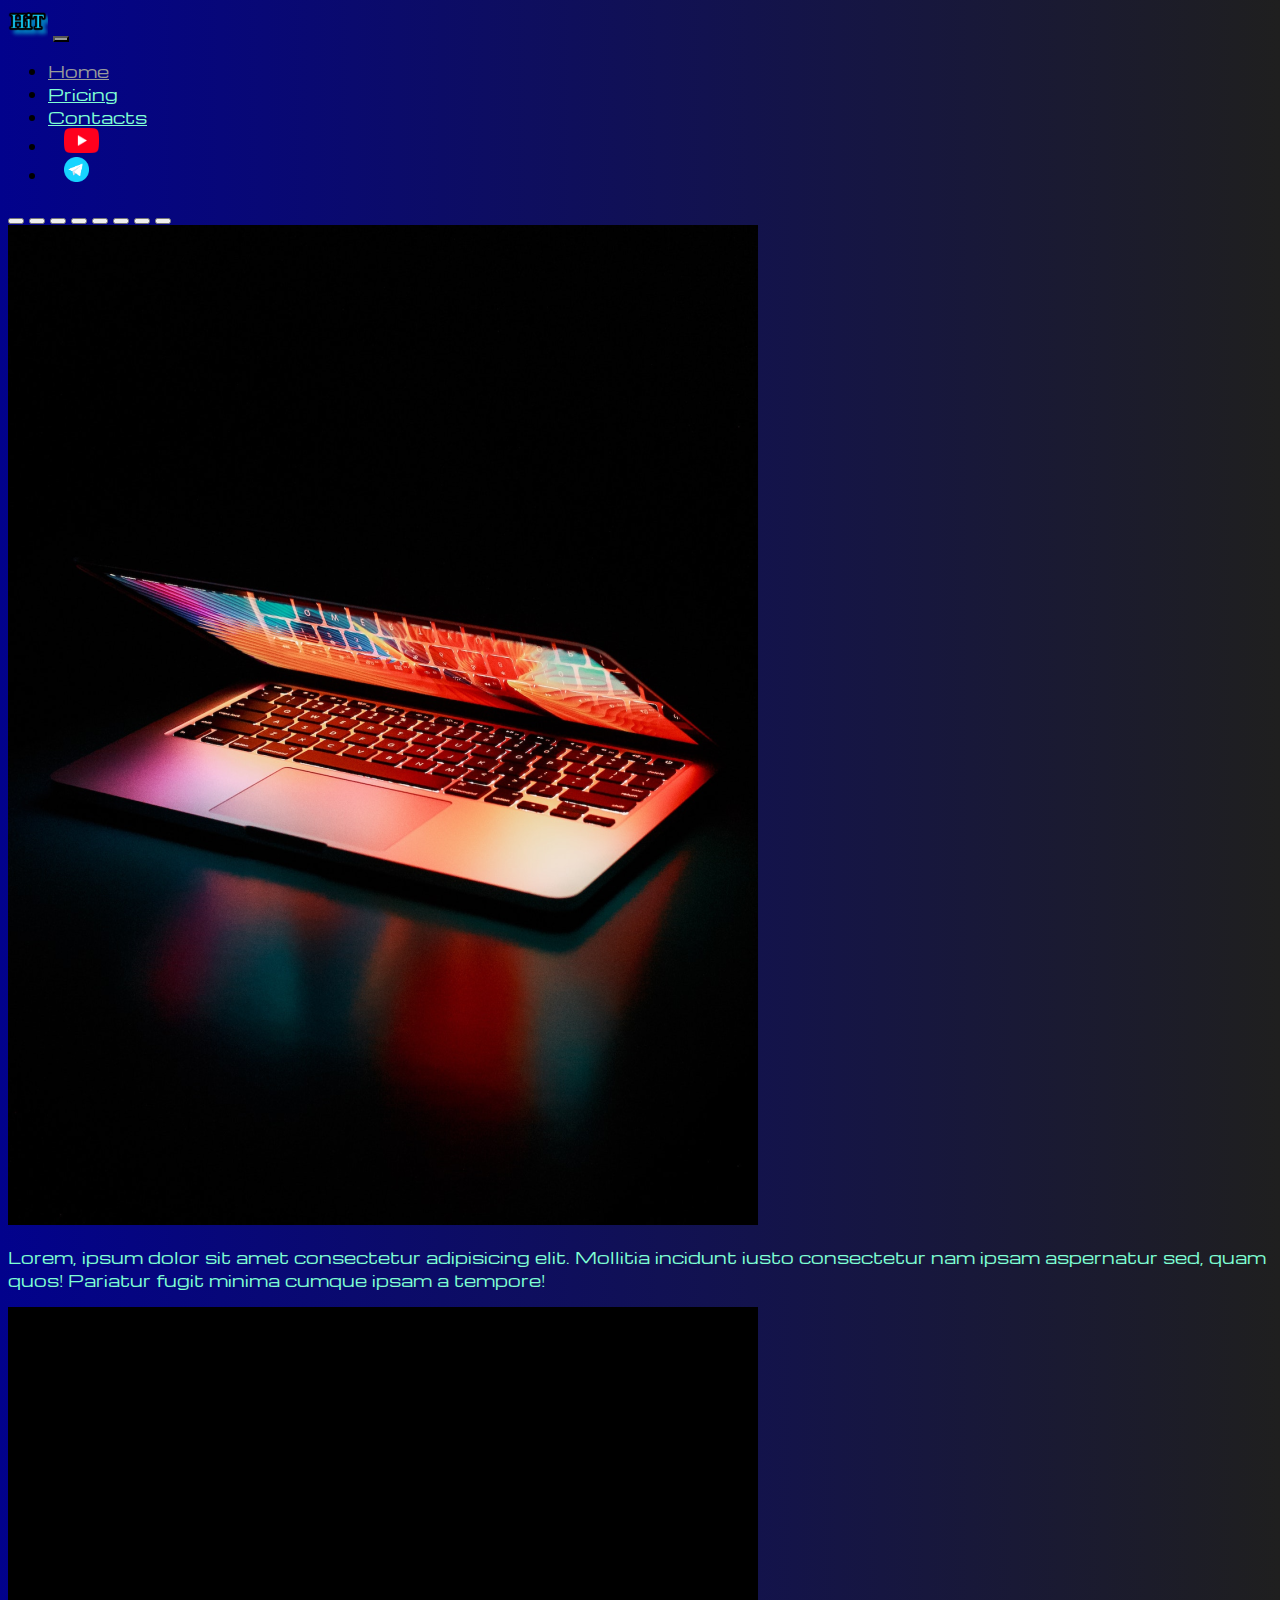
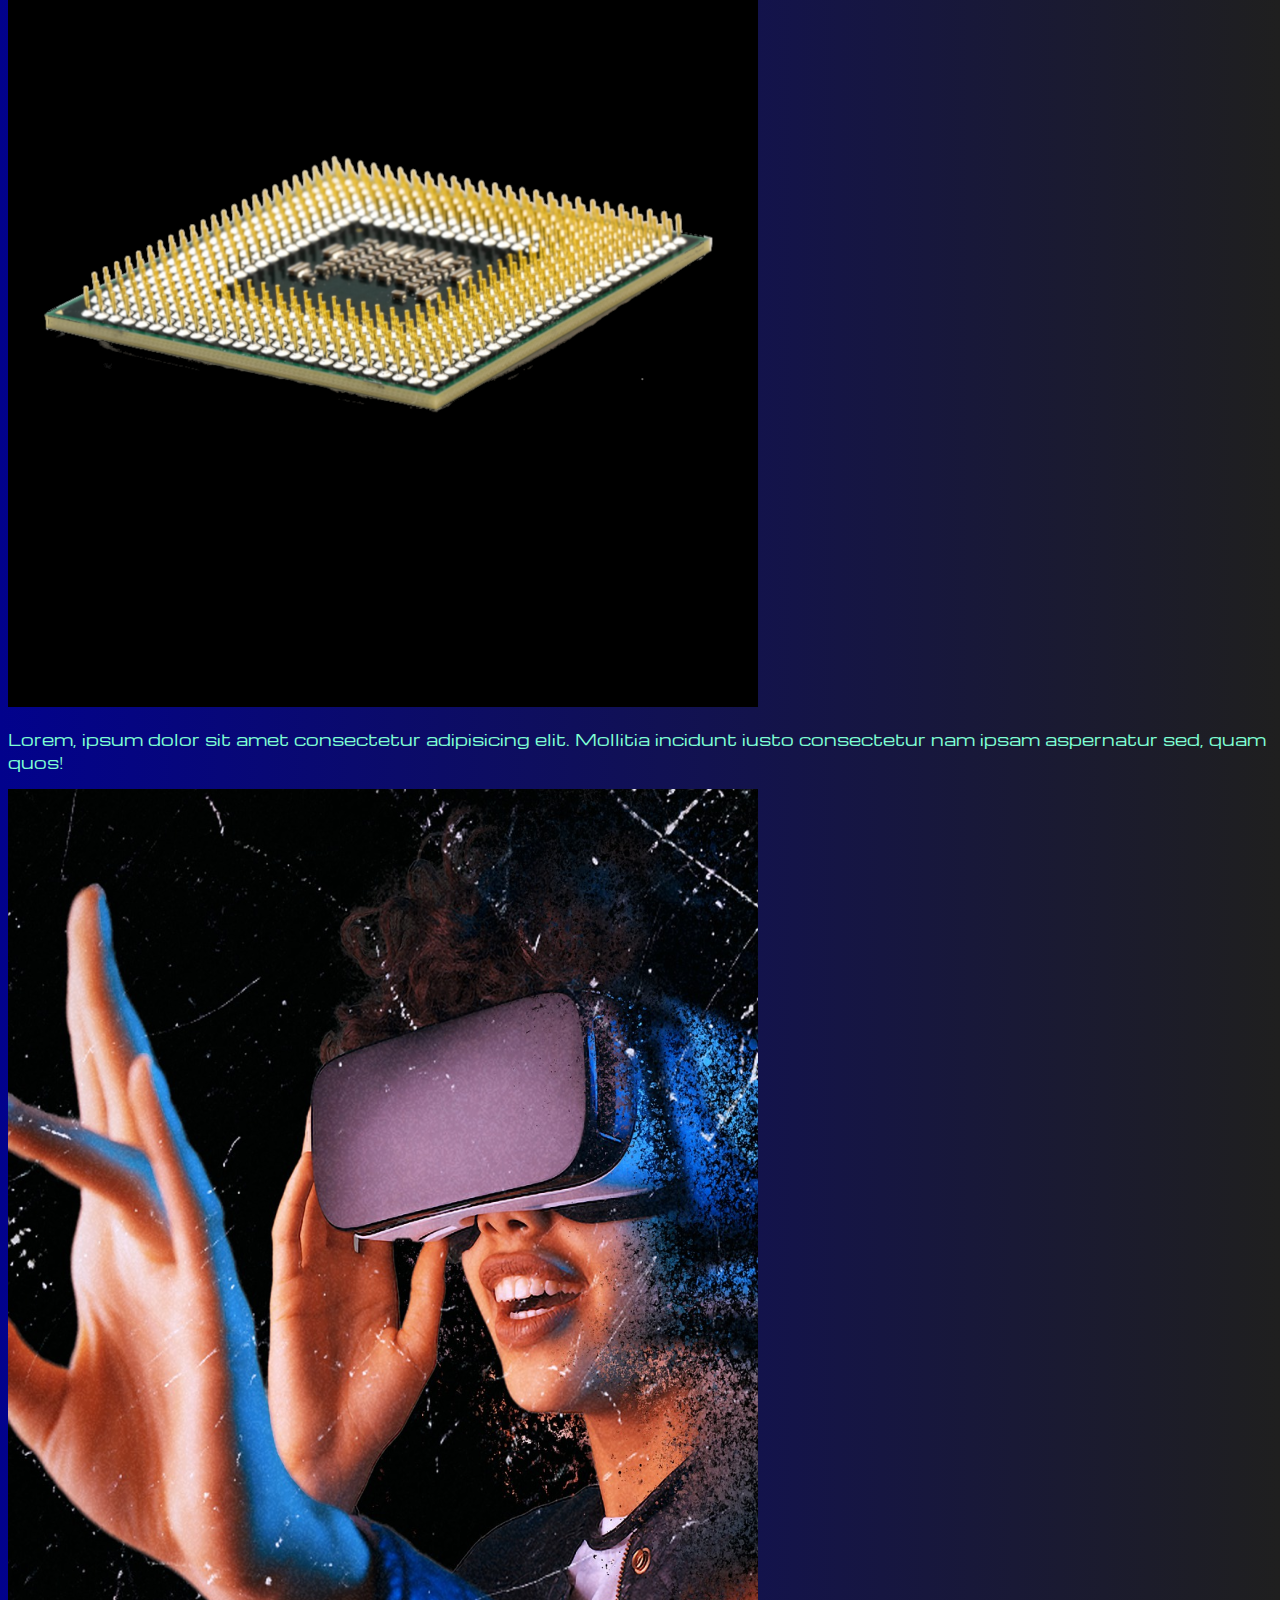
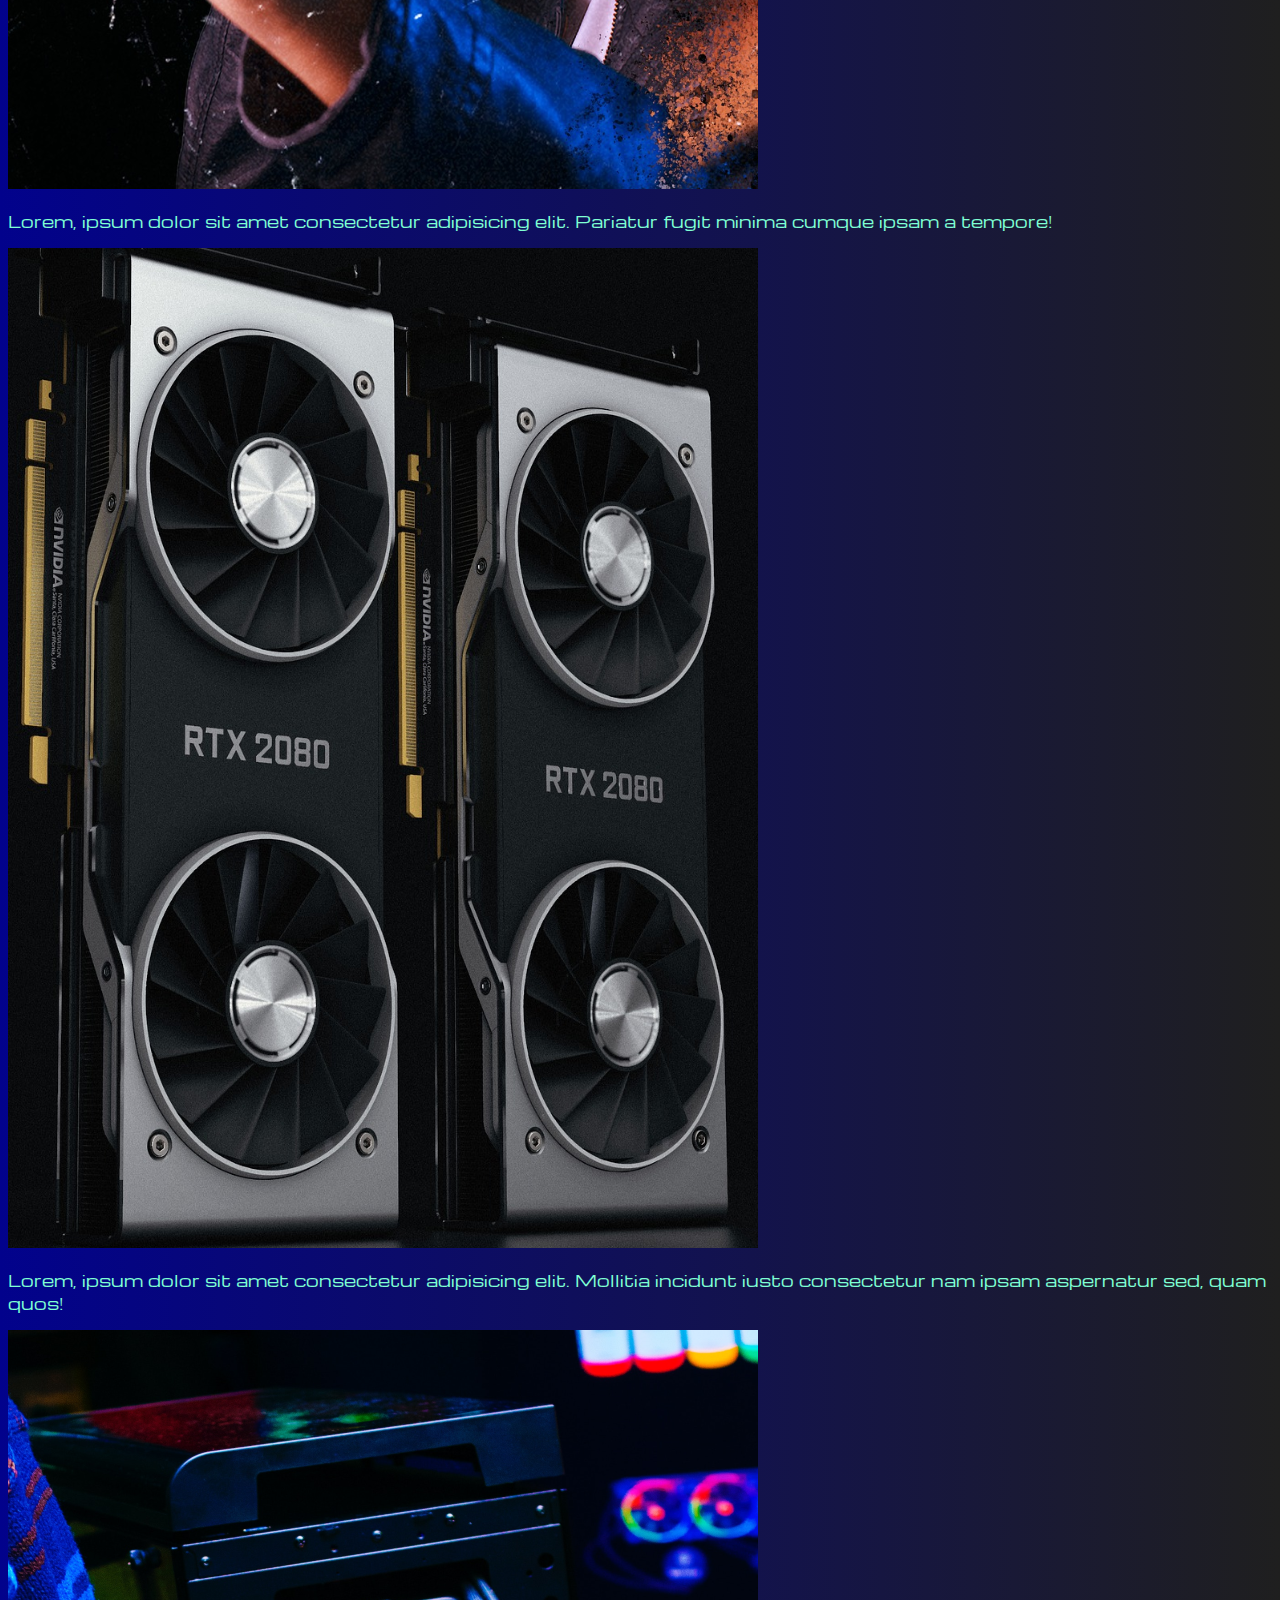
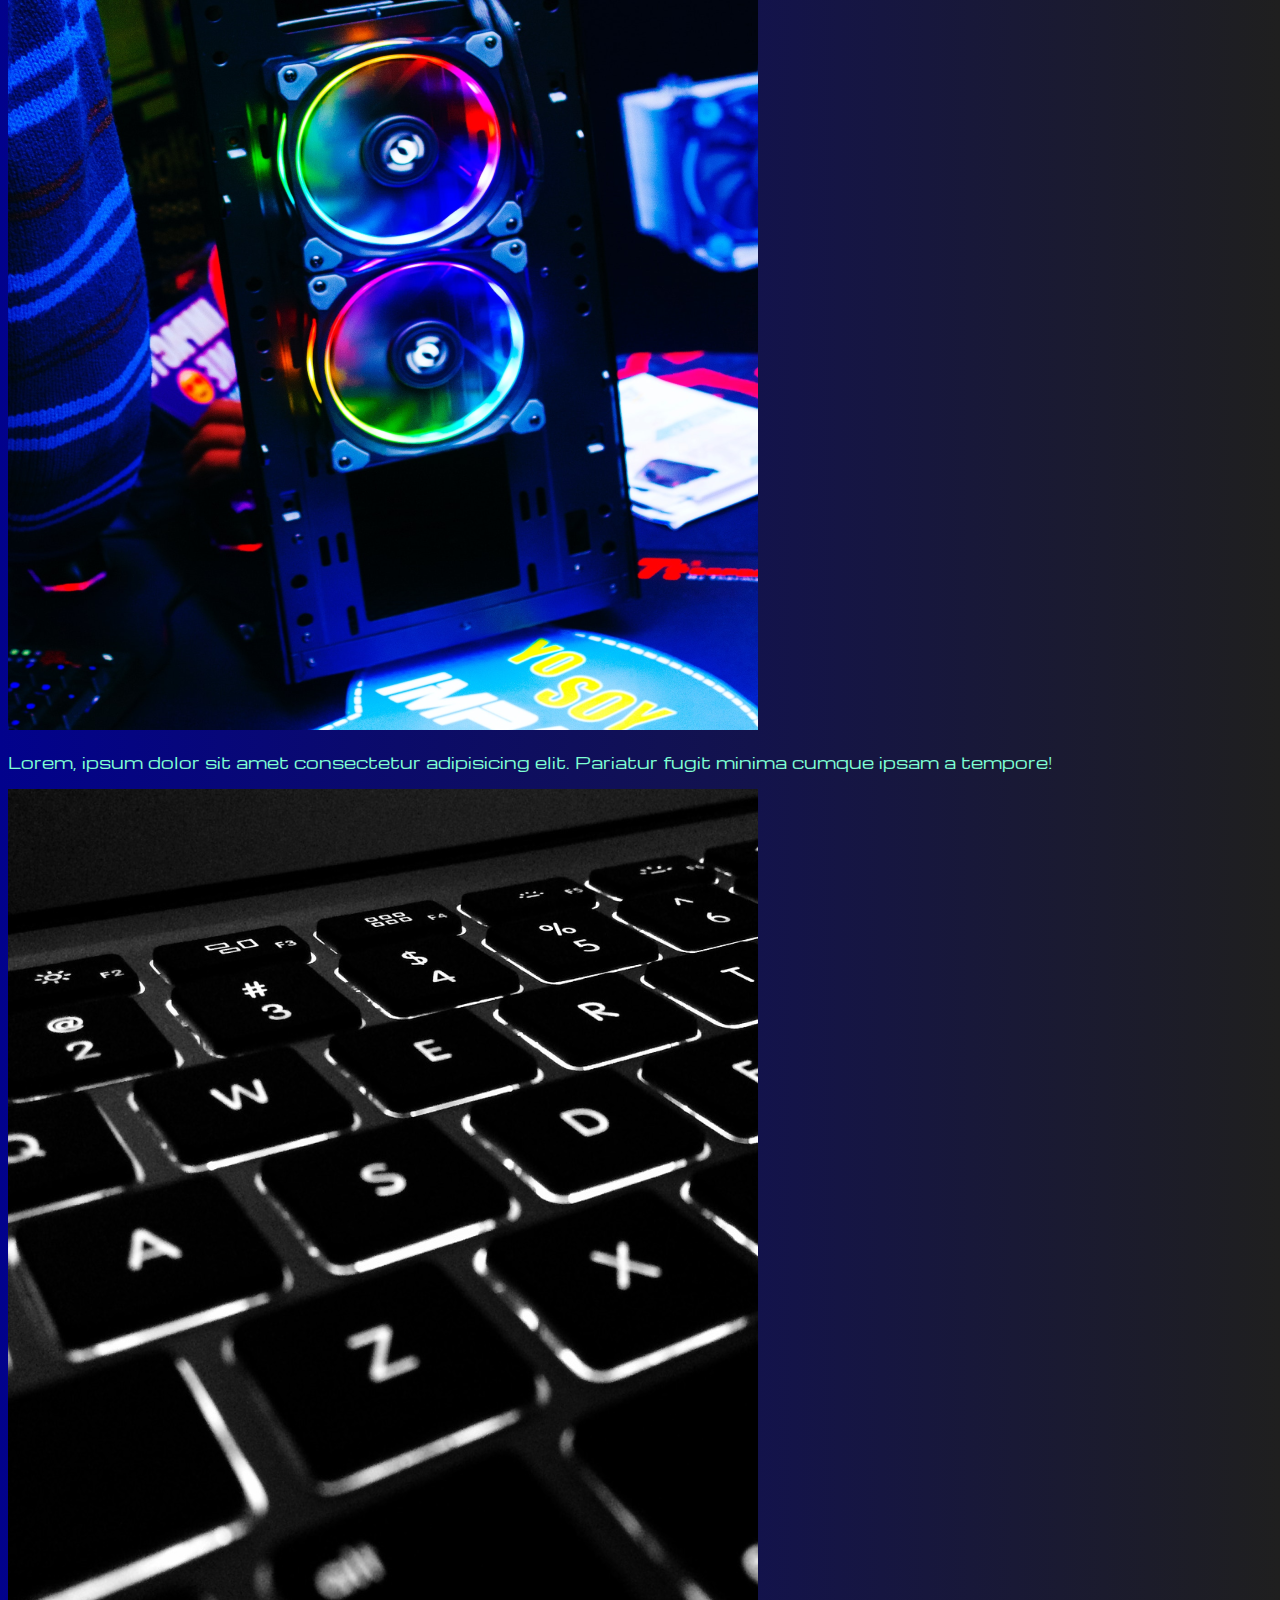
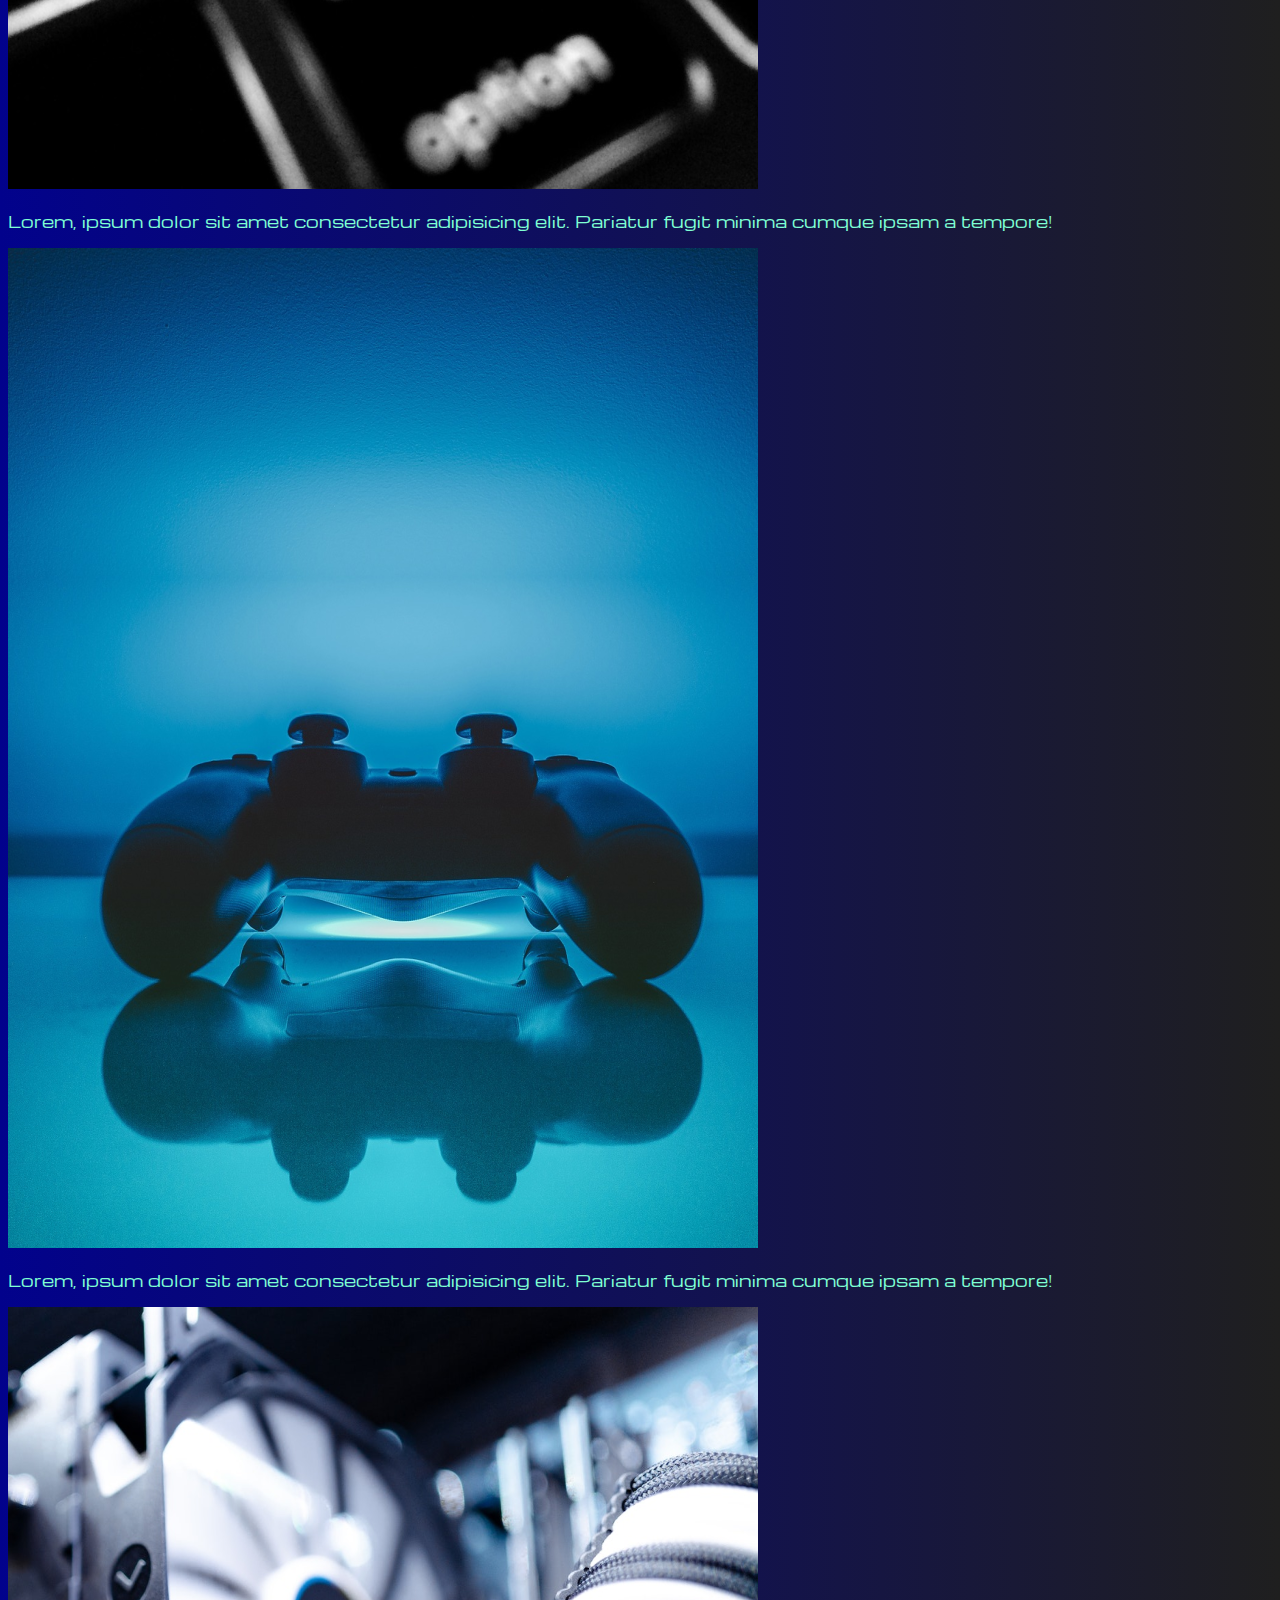
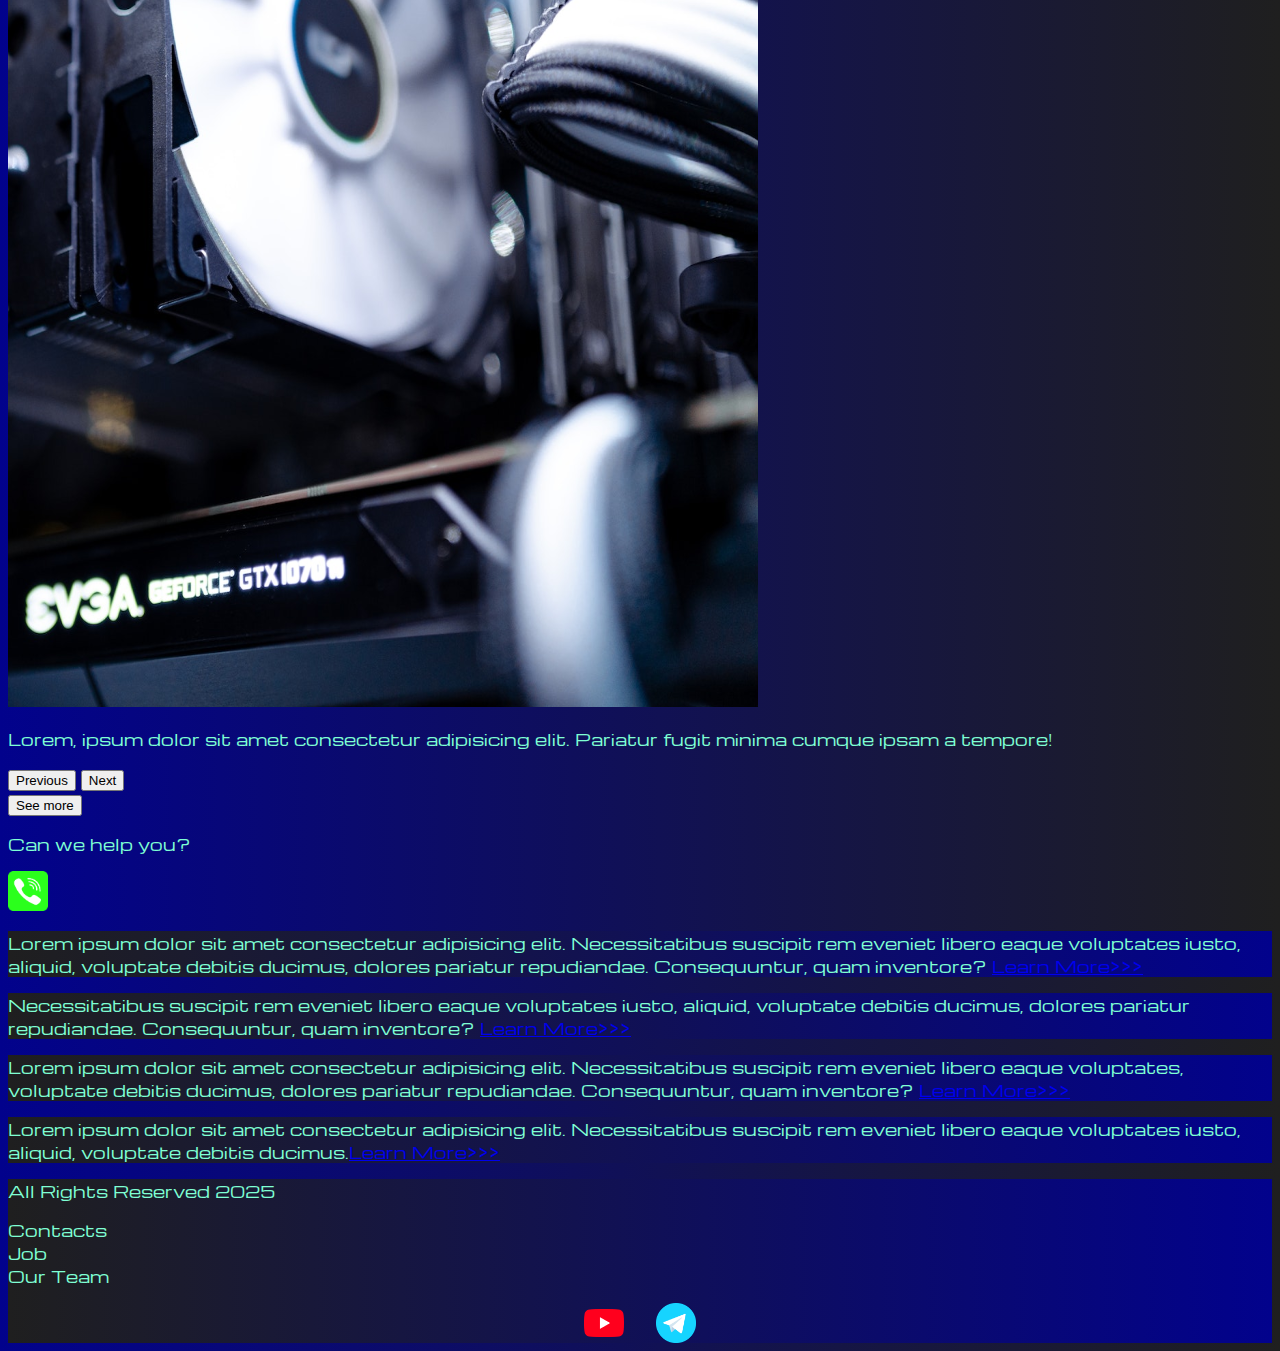
<file: index.html>
<!DOCTYPE html>
<html lang="en">

<head>
  <meta charset="UTF-8">
  <meta name="viewport" content="width=device-width, initial-scale=1.0">
  <link href="https://cdn.jsdelivr.net/npm/bootstrap@5.3.8/dist/css/bootstrap.min.css" rel="stylesheet"
    integrity="sha384-sRIl4kxILFvY47J16cr9ZwB07vP4J8+LH7qKQnuqkuIAvNWLzeN8tE5YBujZqJLB" crossorigin="anonymous">
  <link rel="stylesheet" href="source/styles/mycss.css">
  <title>Hit</title>
</head>

<body>

  <header>
    <nav class="navbar navbar-expand-lg bg-dark">
      <div class="container-fluid">
        <a class="navbar-brand" href="/"><img src="source/files/logo.png" alt="..."></a>
        <button class="navbar-toggler" type="button" data-bs-toggle="collapse" data-bs-target="#navbarNav"
          aria-controls="navbarNav" aria-expanded="false" aria-label="Toggle navigation">
          <span class="navbar-toggler-icon"></span>
        </button>
        <div class="collapse navbar-collapse" id="navbarNav">
          <ul class="navbar-nav">
            <li class="nav-item">
              <a class="nav-link active" aria-current="page" href="/">Home</a>
            </li>
            <li class="nav-item">
              <a class="nav-link" href="pricing.html">Pricing</a>
            </li>
            </li>
            <li class="nav-item">
              <a class="nav-link" href="pricing.html">Contacts</a>
            </li>
            </li>
            <li class="nav-item">
              <a class="nav-link" href="pricing.html">
                <img style="width: 35px; margin-inline: 1em;" src="source/files/yt.png" alt="...">
              </a>
            </li>
            <li class="nav-item">
              <a class="nav-link" href="pricing.html">
                <img style="width: 25px; margin-inline: 1em;" src="source/files/tg.png" alt="...">

              </a>
            </li>
          </ul>
        </div>
      </div>
    </nav>
  </header>

  <section>
    <div class="container-fluid mt-4">
      <div class="row">
        <div class="col-lg-1">
        </div>

        <div class="col-lg-8 col-md-12">
<div class="row">

  <div id="carouselExampleIndicators" class="carousel slide" data-bs-ride="carousel">
  <div class="carousel-indicators">
    <button type="button" data-bs-target="#carouselExampleIndicators" data-bs-slide-to="0" class="active" aria-current="true" aria-label="Slide 1"></button>
    <button type="button" data-bs-target="#carouselExampleIndicators" data-bs-slide-to="1" aria-label="Slide 2"></button>
    <button type="button" data-bs-target="#carouselExampleIndicators" data-bs-slide-to="2" aria-label="Slide 3"></button>
    <button type="button" data-bs-target="#carouselExampleIndicators" data-bs-slide-to="3" aria-label="Slide 4"></button>
    <button type="button" data-bs-target="#carouselExampleIndicators" data-bs-slide-to="4" aria-label="Slide 5"></button>
    <button type="button" data-bs-target="#carouselExampleIndicators" data-bs-slide-to="5" aria-label="Slide 6"></button>
    <button type="button" data-bs-target="#carouselExampleIndicators" data-bs-slide-to="6" aria-label="Slide 7"></button>
    <button type="button" data-bs-target="#carouselExampleIndicators" data-bs-slide-to="7" aria-label="Slide 8"></button>

  </div>
  <div class="carousel-inner">
    <div class="carousel-item active">
      <div class="d-block w-100">
        <div class="row">
          <div class="col-lg-6 col-md-6">
            <img src="source/images/laptop.png" class="w-100" alt="...">
          </div>
          <div class="col-lg-6 col-md-6 slide-text">
            <p>Lorem, ipsum dolor sit amet consectetur adipisicing elit. Mollitia incidunt iusto consectetur nam ipsam aspernatur sed, quam quos! Pariatur fugit minima cumque ipsam a tempore!</p>
          </div>
        </div>
      </div>
    </div>
    <div class="carousel-item">
      <div class="d-block w-100">
        <div class="row">
          <div class="col-lg-6 col-md-6">
            <img src="source/images/cpu.png" class="w-100" alt="...">
          </div>
          <div class="col-lg-6 col-md-6 slide-text">
            <p>Lorem, ipsum dolor sit amet consectetur adipisicing elit. Mollitia incidunt iusto consectetur nam ipsam aspernatur sed, quam quos!</p>
          </div>
        </div>
      </div>
    </div>
    <div class="carousel-item">
      <div class="d-block w-100">
        <div class="row">
          <div class="col-lg-6 col-md-6">
            <img src="source/images/vr.png" class="w-100" alt="...">
          </div>
          <div class="col-lg-6 col-md-6 slide-text">
            <p>Lorem, ipsum dolor sit amet consectetur adipisicing elit. Pariatur fugit minima cumque ipsam a tempore!</p>
          </div>
        </div>
      </div>
    </div>
    <div class="carousel-item">
      <div class="d-block w-100">
        <div class="row">
          <div class="col-lg-6 col-md-6">
            <img src="source/images/gpu.png" class="w-100" alt="...">
          </div>
          <div class="col-lg-6 col-md-6 slide-text">
            <p>Lorem, ipsum dolor sit amet consectetur adipisicing elit. Mollitia incidunt iusto consectetur nam ipsam aspernatur sed, quam quos!</p>
          </div>
        </div>
      </div>
    </div>
    <div class="carousel-item">
      <div class="d-block w-100">
        <div class="row">
          <div class="col-lg-6 col-md-6">
            <img src="source/images/gaming pc.png" class="w-100" alt="...">
          </div>
          <div class="col-lg-6 col-md-6 slide-text">
            <p>Lorem, ipsum dolor sit amet consectetur adipisicing elit. Pariatur fugit minima cumque ipsam a tempore!</p>
          </div>
        </div>
      </div>
    </div>
    <div class="carousel-item">
      <div class="d-block w-100">
        <div class="row">
          <div class="col-lg-6 col-md-6">
            <img src="source/images/acc.png" class="w-100" alt="...">
          </div>
          <div class="col-lg-6 col-md-6 slide-text">
            <p>Lorem, ipsum dolor sit amet consectetur adipisicing elit. Pariatur fugit minima cumque ipsam a tempore!</p>
          </div>
        </div>
      </div>
    </div>
    <div class="carousel-item">
      <div class="d-block w-100">
        <div class="row">
          <div class="col-lg-6 col-md-6">
            <img src="source/images/controller.png" class="w-100" alt="...">
          </div>
          <div class="col-lg-6 col-md-6 slide-text">
            <p>Lorem, ipsum dolor sit amet consectetur adipisicing elit. Pariatur fugit minima cumque ipsam a tempore!</p>
          </div>
        </div>
      </div>
    </div>
    <div class="carousel-item">
      <div class="d-block w-100">
        <div class="row">
          <div class="col-lg-6 col-md-6">
            <img src="source/images/other.png" class="w-100" alt="...">
          </div>
          <div class="col-lg-6 col-md-6 slide-text">
            <p>Lorem, ipsum dolor sit amet consectetur adipisicing elit. Pariatur fugit minima cumque ipsam a tempore!</p>
          </div>
        </div>
      </div>
    </div>
  </div>
  <button class="carousel-control-prev" type="button" data-bs-target="#carouselExampleIndicators" data-bs-slide="prev">
    <span class="carousel-control-prev-icon" aria-hidden="true"></span>
    <span class="visually-hidden">Previous</span>
  </button>
  <button class="carousel-control-next" type="button" data-bs-target="#carouselExampleIndicators" data-bs-slide="next">
    <span class="carousel-control-next-icon" aria-hidden="true"></span>
    <span class="visually-hidden">Next</span>
  </button>
</div>


<div class="col-lg-12 col-md-12 text-center mt-4">
<button type="button" class="btn btn-primary my-4">See more</button>
</div>
<div class="col-lg-12 col-md-12 text-center mt-4">
  <p>Can we help you?</p>
</div>
<div class="col-lg-12 col-md-12 text-center">
          <img class="call-anim" style="width: 40px;" src="source/files/phone.png" alt="...">
</div>
</div>
        </div>

        <div class="col-lg-3 col-md-12">
          <div class="row px-2">
            <div class="col-lg-12 sidebar my-4">
              <p>Lorem ipsum dolor sit amet consectetur adipisicing elit. Necessitatibus suscipit rem eveniet libero
                eaque voluptates iusto, aliquid, voluptate debitis ducimus, dolores pariatur repudiandae. Consequuntur,
                quam inventore? <a href="#">Learn More>>></a></p>
            </div>
            <div class="col-lg-12 sidebar my-4">
              <p> Necessitatibus suscipit rem eveniet libero eaque voluptates iusto, aliquid, voluptate debitis ducimus,
                dolores pariatur repudiandae. Consequuntur, quam inventore? <a href="#">Learn More>>></a></p>
            </div>
            <div class="col-lg-12 sidebar my-4">
              <p>Lorem ipsum dolor sit amet consectetur adipisicing elit. Necessitatibus suscipit rem eveniet libero
                eaque voluptates, voluptate debitis ducimus, dolores pariatur repudiandae. Consequuntur, quam inventore?
                <a href="#">Learn More>>></a></p>
            </div>
            <div class="col-lg-12 sidebar my-4">
              <p>Lorem ipsum dolor sit amet consectetur adipisicing elit. Necessitatibus suscipit rem eveniet libero
                eaque voluptates iusto, aliquid, voluptate debitis ducimus.<a href="#">Learn More>>></a></p>
            </div>
          </div>
        </div>



      </div>

    </div>

  </section>

  <footer class="mt-4">
    <div class="container-fluid">
      <div class="row">
        <div class="col-lg-4 col-md-12 footer-text text-center">
          <p>All Rights Reserved 2025</p>
        </div>
        <div class="col-lg-4 col-md-12 footer-text text-center">
          <p>Contacts<br>Job<br>Our Team</p>
        </div>
        <div class="col-lg-4 col-md-12 media-links">
          <img style="width: 40px; margin-inline: 1em;" src="source/files/yt.png" alt="...">
          <img style="width: 40px; margin-inline: 1em;" src="source/files/tg.png" alt="...">
        </div>
      </div>
    </div>

  </footer>

  <script src="https://cdn.jsdelivr.net/npm/bootstrap@5.3.8/dist/js/bootstrap.bundle.min.js"
    integrity="sha384-FKyoEForCGlyvwx9Hj09JcYn3nv7wiPVlz7YYwJrWVcXK/BmnVDxM+D2scQbITxI"
    crossorigin="anonymous"></script>
</body>

</html>
</file>
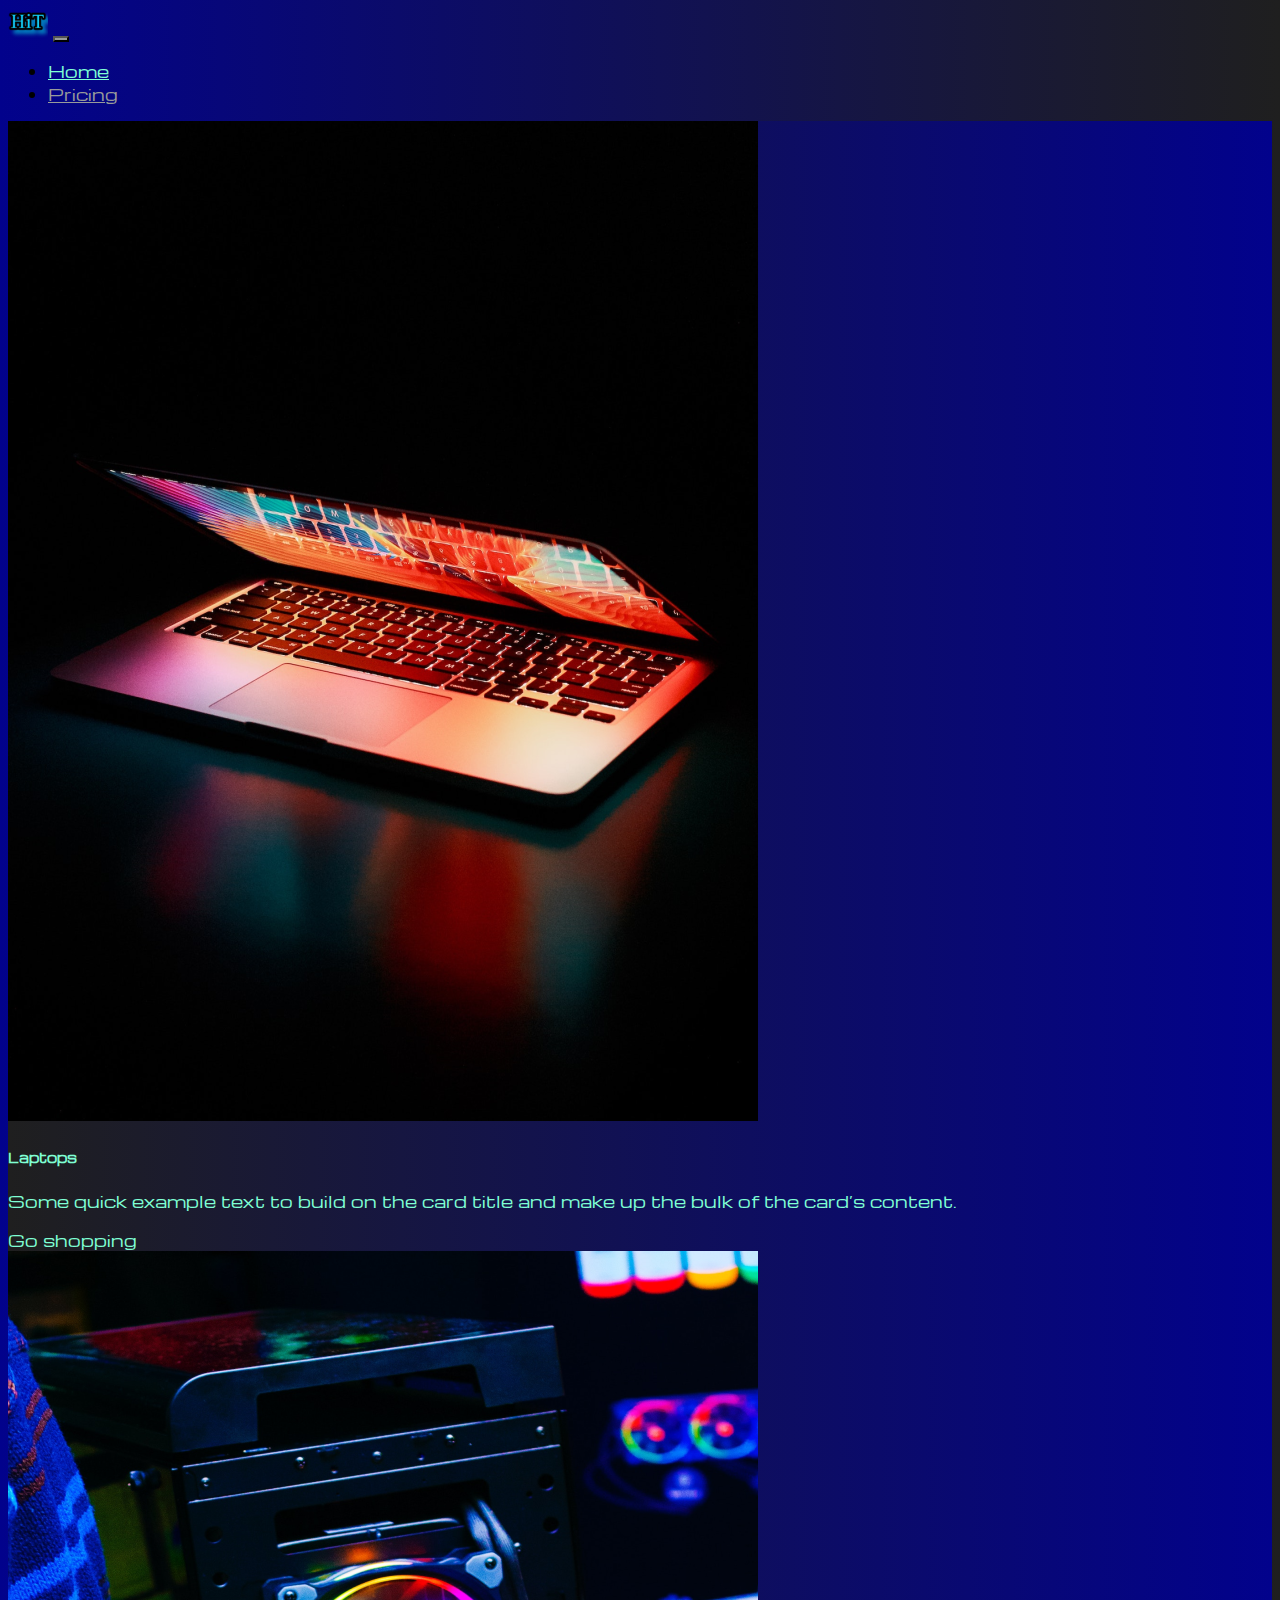
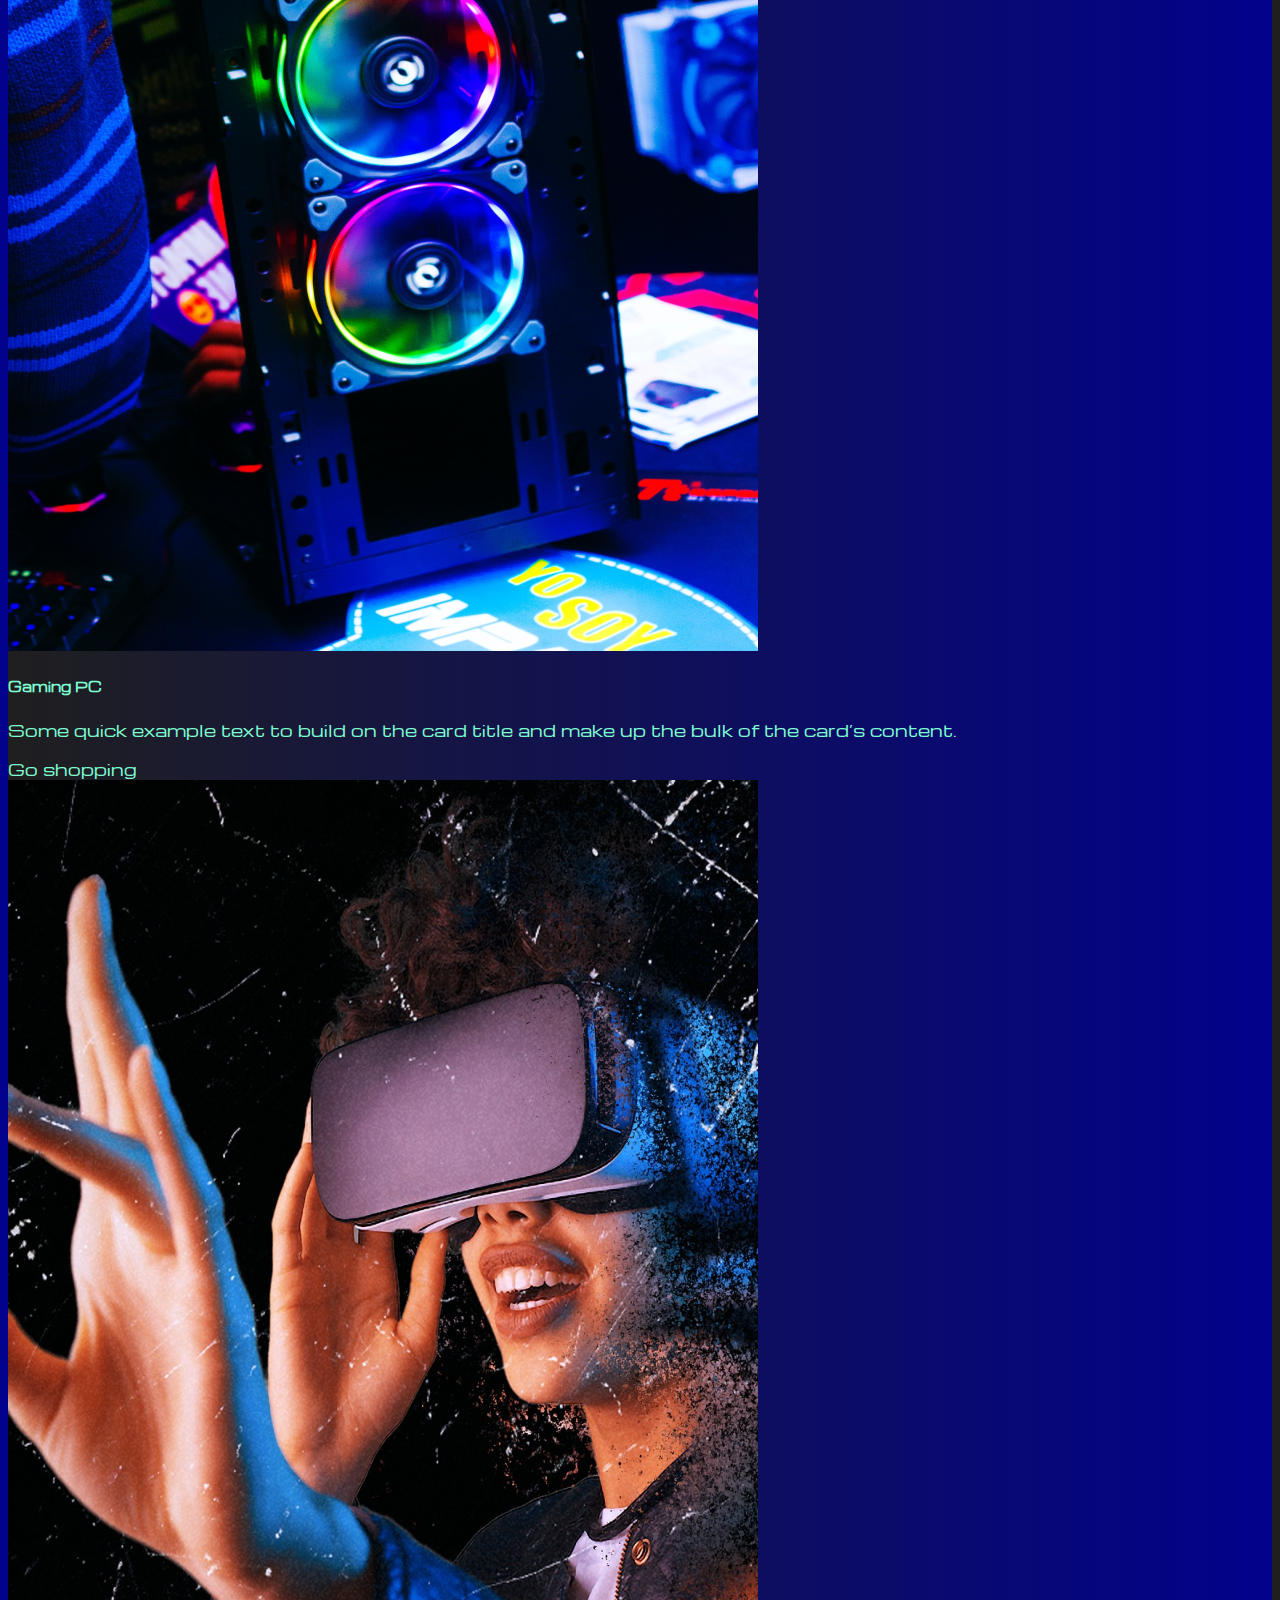
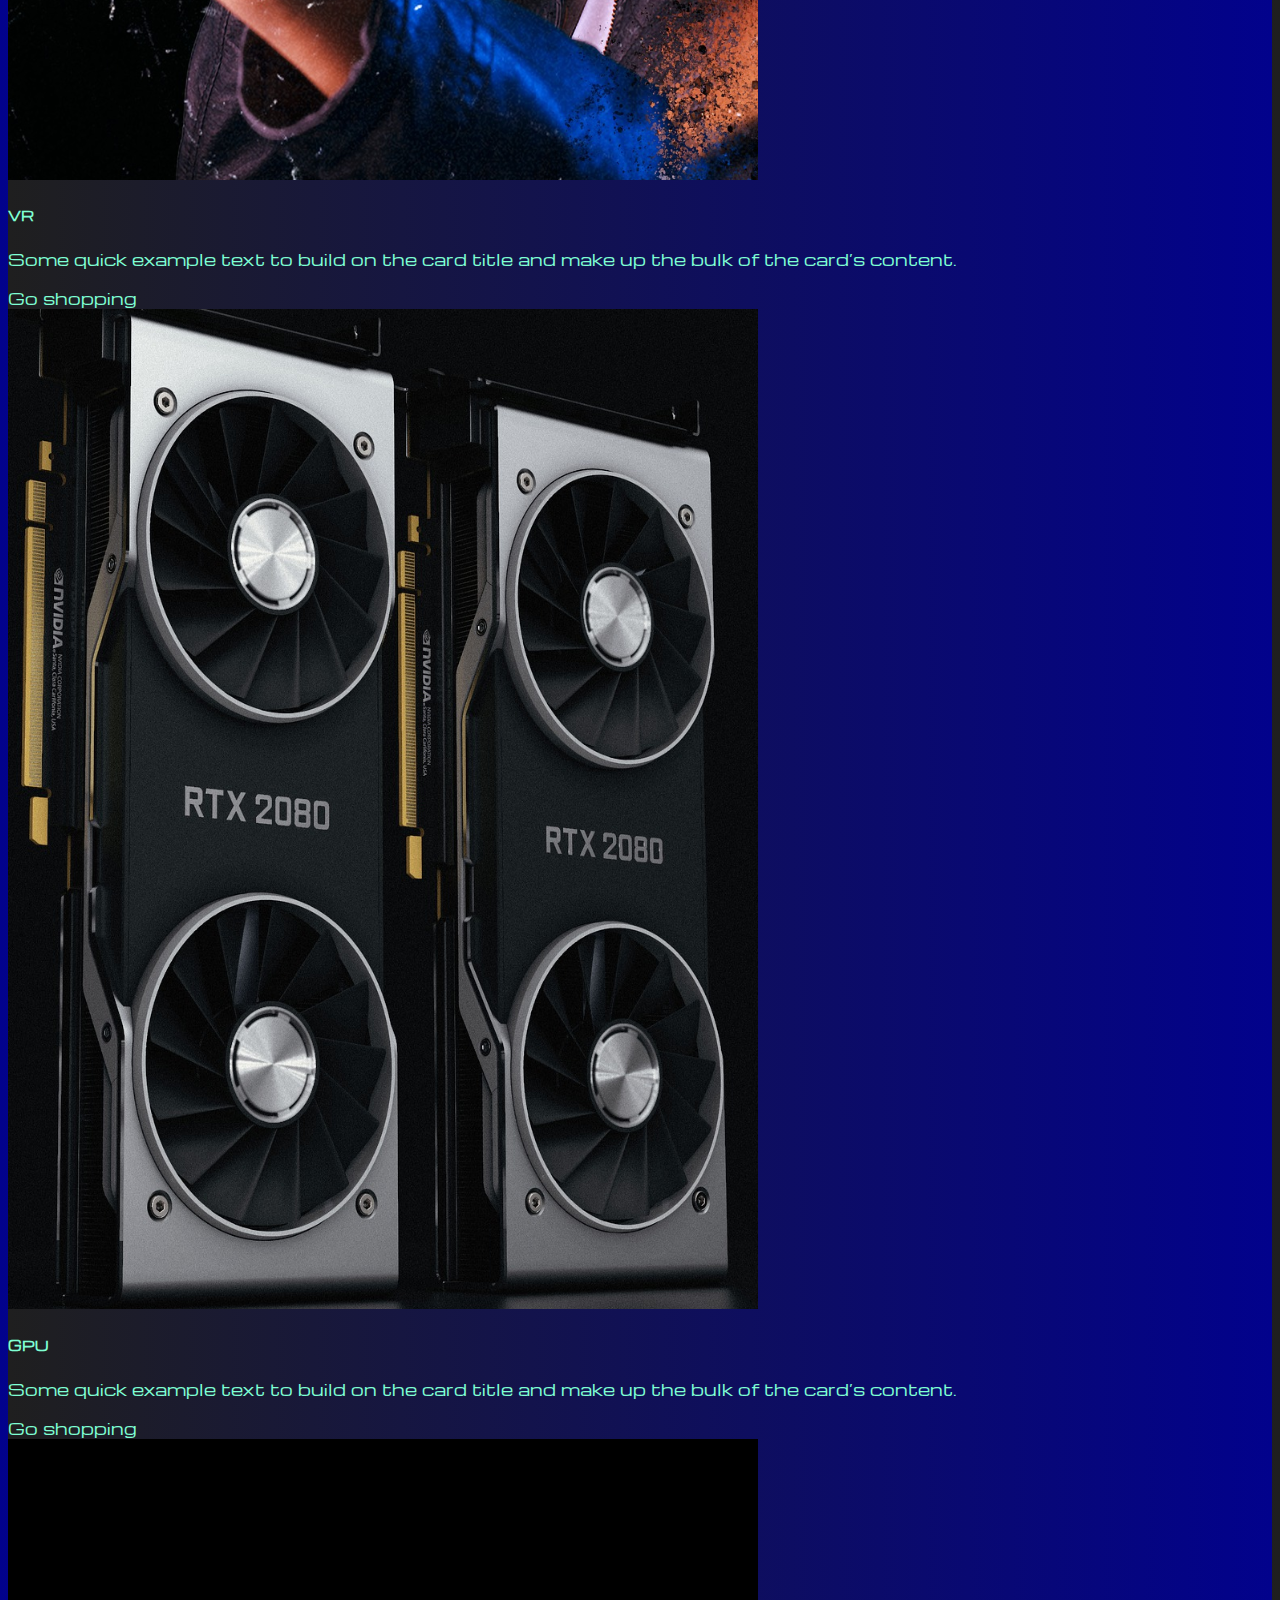
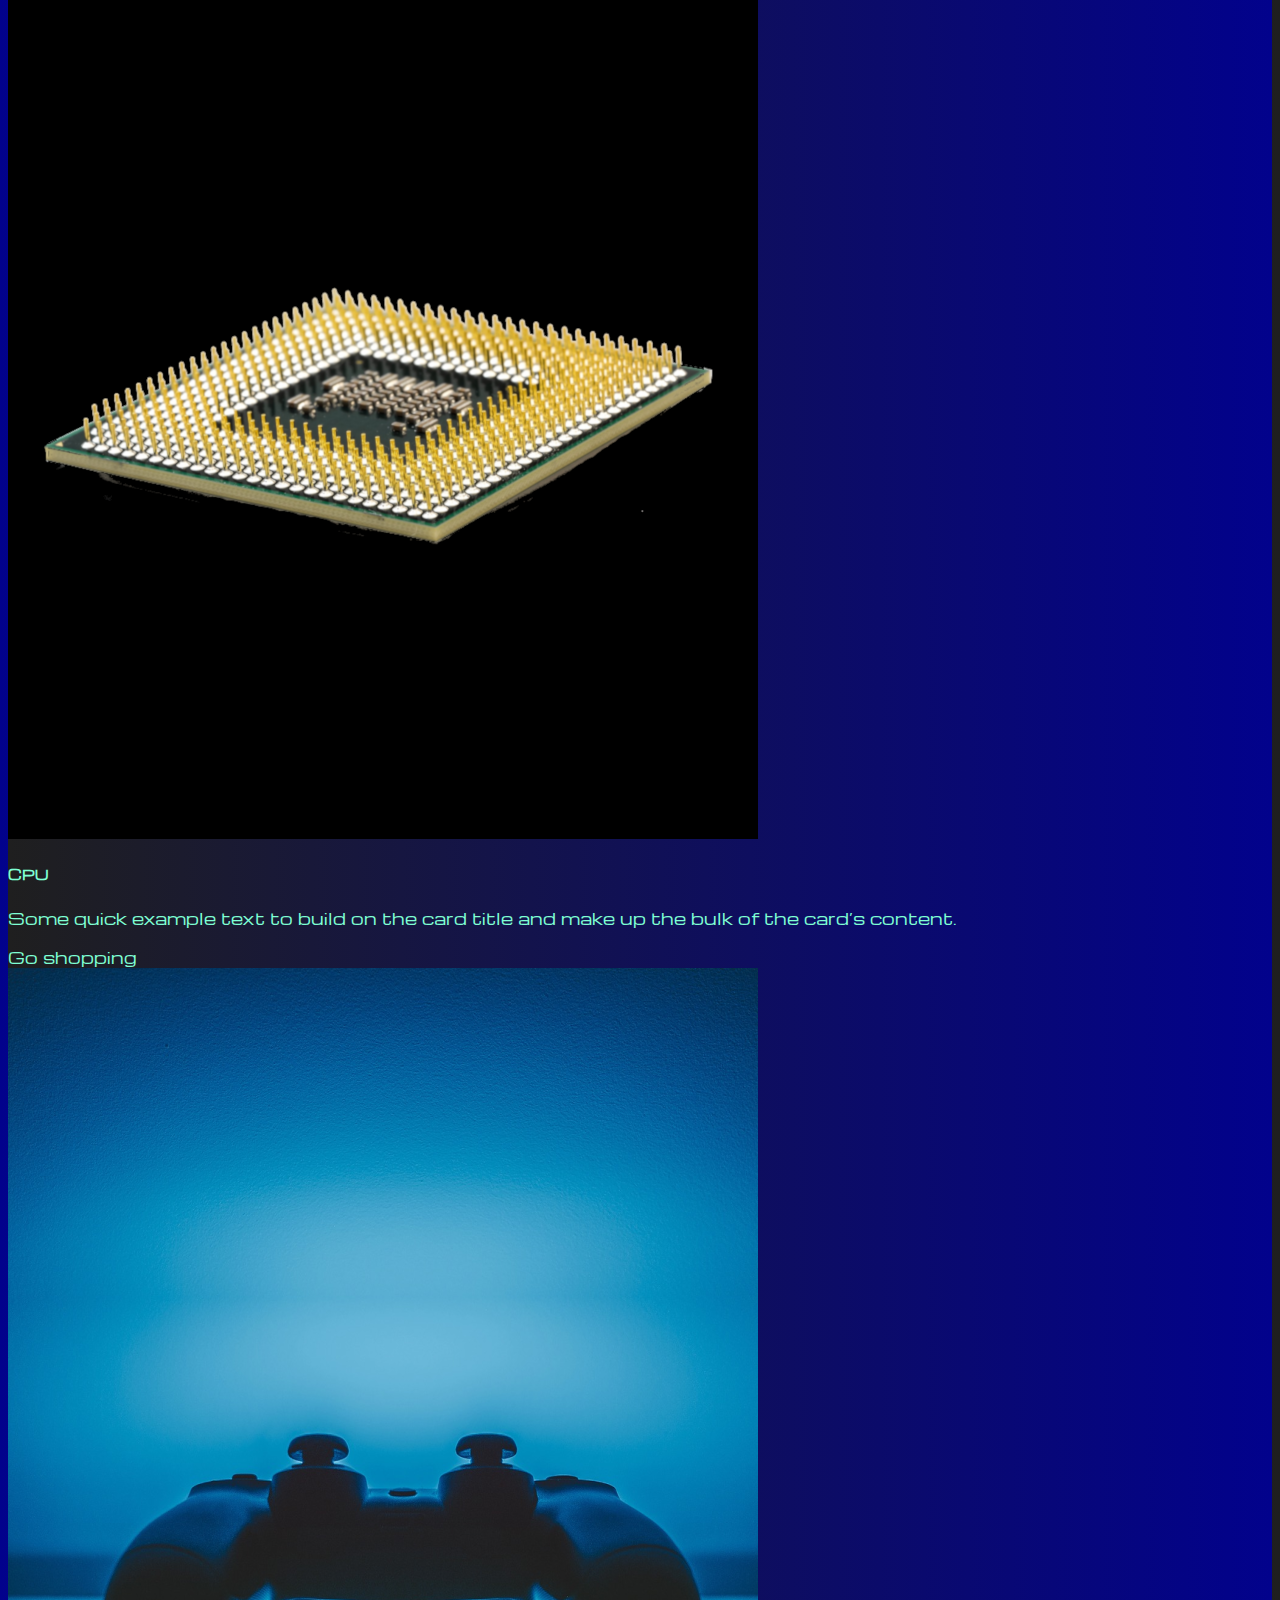
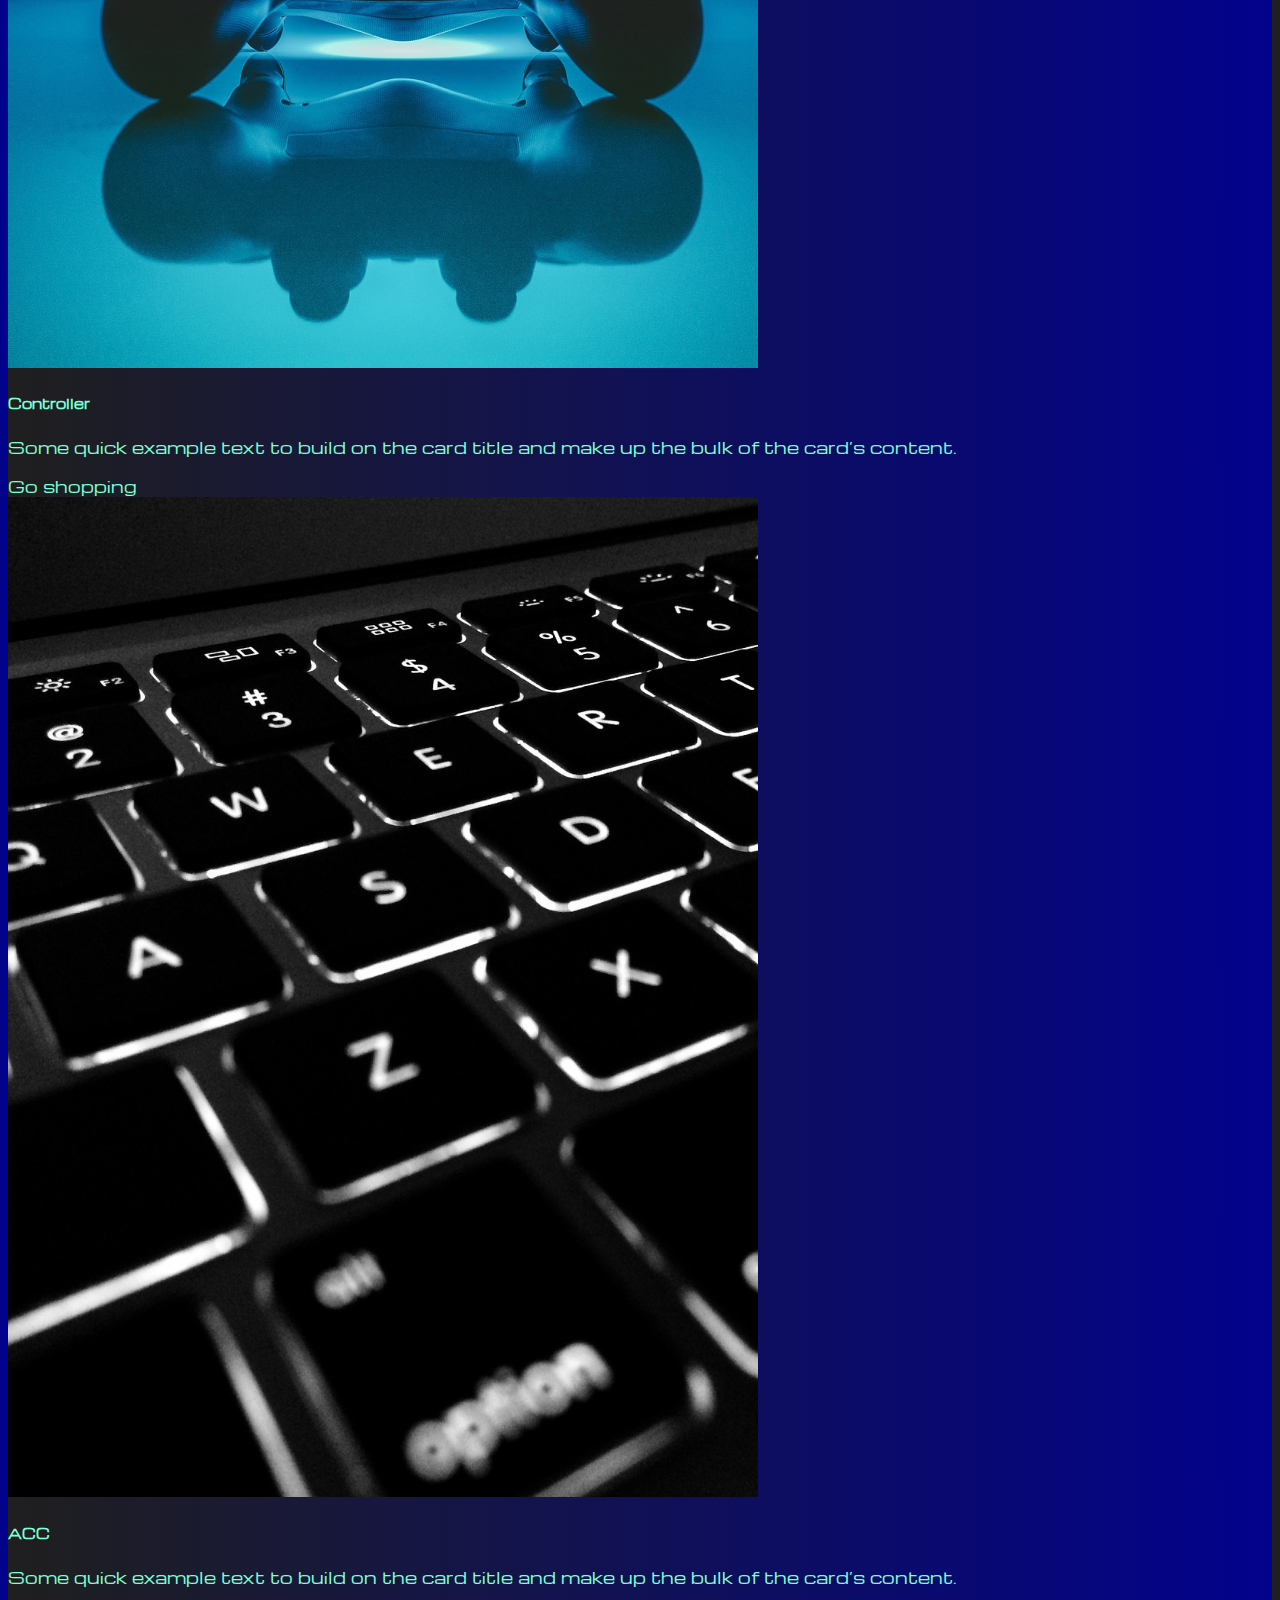
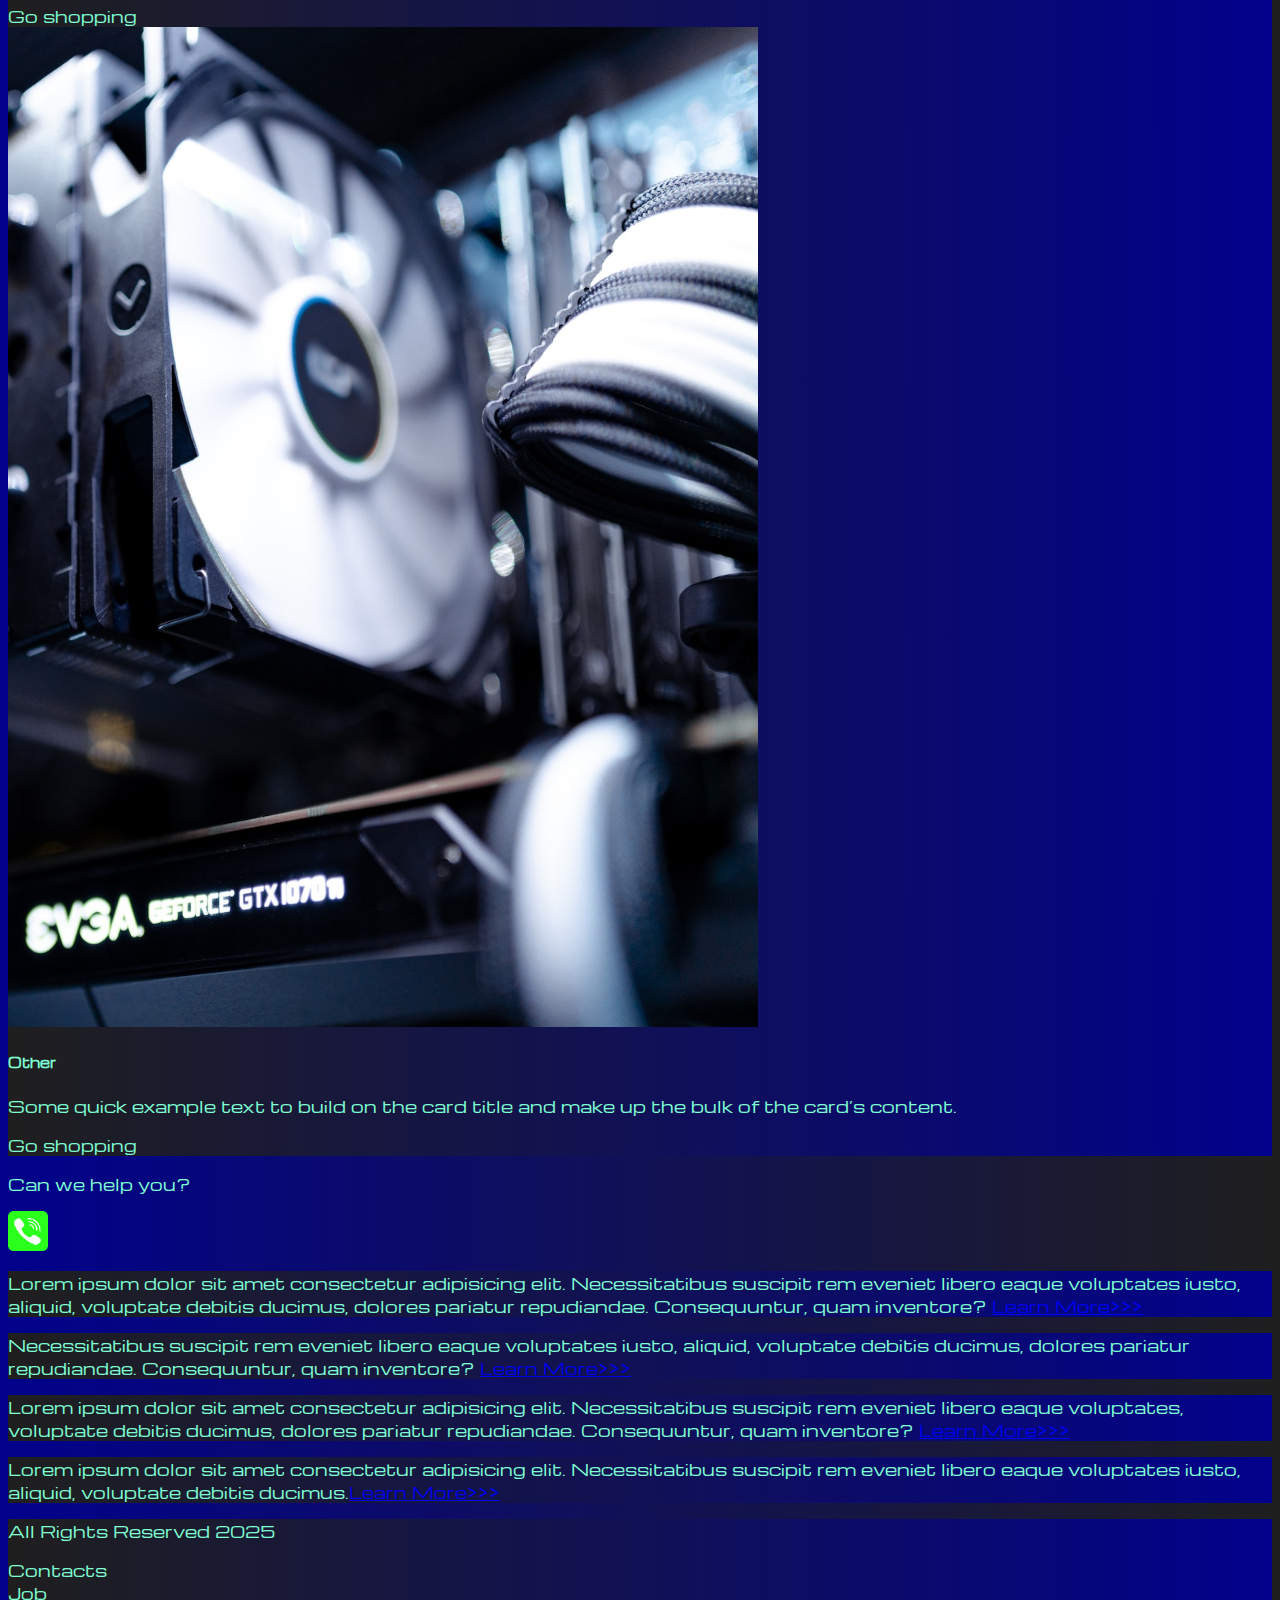
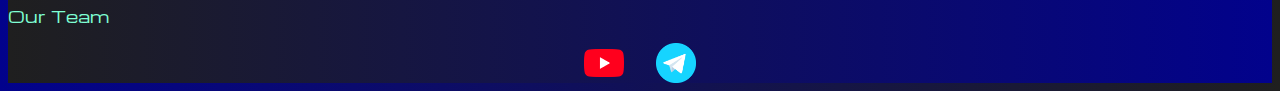
<file: pricing.html>
<!DOCTYPE html>
<html lang="en">

<head>
  <meta charset="UTF-8">
  <meta name="viewport" content="width=device-width, initial-scale=1.0">
  <link href="https://cdn.jsdelivr.net/npm/bootstrap@5.3.8/dist/css/bootstrap.min.css" rel="stylesheet"
    integrity="sha384-sRIl4kxILFvY47J16cr9ZwB07vP4J8+LH7qKQnuqkuIAvNWLzeN8tE5YBujZqJLB" crossorigin="anonymous">
  <link rel="stylesheet" href="source/styles/mycss.css">
  <title>Document</title>
</head>

<body>

  <header>
    <nav class="navbar navbar-expand-lg bg-dark">
      <div class="container-fluid">
        <a class="navbar-brand" href="/"><img src="source/files/logo.png" alt="..."></a>
        <button class="navbar-toggler" type="button" data-bs-toggle="collapse" data-bs-target="#navbarNav"
          aria-controls="navbarNav" aria-expanded="false" aria-label="Toggle navigation">
          <span class="navbar-toggler-icon"></span>
        </button>
        <div class="collapse navbar-collapse" id="navbarNav">
          <ul class="navbar-nav">
            <li class="nav-item">
              <a class="nav-link" aria-current="page" href="/">Home</a>
            </li>
            <li class="nav-item">
              <a class="nav-link active" href="pricing.html">Pricing</a>
            </li>
          </ul>
        </div>
      </div>
    </nav>
  </header>
  <section>
    <div class="container-fluid mt-4">
      <div class="row">
        <div class="col-lg-1">
        </div>

        <div class="col-lg-8 col-md-12">
          <div class="row">
            <div class="col-lg-4 col-md-6 mt-4">
              <div class="card"">
        <a href=" #"><img src=" source/images/laptop.png" class="card-img-top" alt="Laptop"></a>
                <div class="card-body">
                  <h5 class="card-title"><a href="#">Laptops</a></h5>
                  <p class="card-text"><a href="#">
                      Some quick example text to build on the card title and make up the bulk of the
                      card’s
                      content.
                    </a></p>
                  <a href="#" class="btn btn-primary">Go shopping</a>
                </div>
              </div>
            </div>
            <div class="col-lg-4 col-md-6 mt-4">
              <div class="card"">
        <img src=" source/images/gaming pc.png" class="card-img-top" alt="Gaming PC">
                <div class="card-body">
                  <h5 class="card-title">Gaming PC</h5>
                  <p class="card-text">Some quick example text to build on the card title and make up the bulk of the
                    card’s
                    content.</p>
                  <a href="#" class="btn btn-primary">Go shopping</a>
                </div>
              </div>
            </div>
            <div class="col-lg-4 col-md-6 mt-4">
              <div class="card"">
        <img src=" source/images/vr.png" class="card-img-top" alt="VR">
                <div class="card-body">
                  <h5 class="card-title">VR</h5>
                  <p class="card-text">Some quick example text to build on the card title and make up the bulk of the
                    card’s
                    content.</p>
                  <a href="#" class="btn btn-primary">Go shopping</a>
                </div>
              </div>
            </div>
            <div class="col-lg-4 col-md-6 mt-4">
              <div class="card"">
        <img src=" source/images/gpu.png" class="card-img-top" alt="VR">
                <div class="card-body">
                  <h5 class="card-title">GPU</h5>
                  <p class="card-text">Some quick example text to build on the card title and make up the bulk of the
                    card’s
                    content.</p>
                  <a href="#" class="btn btn-primary">Go shopping</a>
                </div>
              </div>
            </div>
            <div class="col-lg-4 col-md-6 mt-4">
              <div class="card"">
        <img src=" source/images/cpu.png" class="card-img-top" alt="VR">
                <div class="card-body">
                  <h5 class="card-title">CPU</h5>
                  <p class="card-text">Some quick example text to build on the card title and make up the bulk of the
                    card’s
                    content.</p>
                  <a href="#" class="btn btn-primary">Go shopping</a>
                </div>
              </div>
            </div>
            <div class="col-lg-4 col-md-6 mt-4">
              <div class="card"">
        <img src=" source/images/controller.png" class="card-img-top" alt="VR">
                <div class="card-body">
                  <h5 class="card-title">Controller</h5>
                  <p class="card-text">Some quick example text to build on the card title and make up the bulk of the
                    card’s
                    content.</p>
                  <a href="#" class="btn btn-primary">Go shopping</a>
                </div>
              </div>
            </div>
            <div class="col-lg-4 col-md-6 mt-4">
              <div class="card"">
        <img src=" source/images/acc.png" class="card-img-top" alt="VR">
                <div class="card-body">
                  <h5 class="card-title">ACC</h5>
                  <p class="card-text">Some quick example text to build on the card title and make up the bulk of the
                    card’s
                    content.</p>
                  <a href="#" class="btn btn-primary">Go shopping</a>
                </div>
              </div>
            </div>
            <div class="col-lg-4 col-md-6 mt-4">
              <div class="card"">
        <img src=" source/images/other.png" class="card-img-top" alt="VR">
                <div class="card-body">
                  <h5 class="card-title">Other</h5>
                  <p class="card-text">Some quick example text to build on the card title and make up the bulk of the
                    card’s
                    content.</p>
                  <a href="#" class="btn btn-primary">Go shopping</a>
                </div>
              </div>
            </div>





          </div>
      
<div class="col-lg-12 col-md-12 text-center mt-4">
  <p>Can we help you?</p>
</div>
<div class="col-lg-12 col-md-12 text-center">
          <img class="call-anim" style="width: 40px;" src="source/files/phone.png" alt="...">
</div>
        </div>

        <div class="col-lg-3 col-md-12">
          <div class="row px-2">
            <div class="col-lg-12 sidebar my-4">
              <p>Lorem ipsum dolor sit amet consectetur adipisicing elit. Necessitatibus suscipit rem eveniet libero
                eaque voluptates iusto, aliquid, voluptate debitis ducimus, dolores pariatur repudiandae. Consequuntur,
                quam inventore? <a href="#">Learn More>>></a></p>
            </div>
            <div class="col-lg-12 sidebar my-4">
              <p> Necessitatibus suscipit rem eveniet libero eaque voluptates iusto, aliquid, voluptate debitis ducimus,
                dolores pariatur repudiandae. Consequuntur, quam inventore? <a href="#">Learn More>>></a></p>
            </div>
            <div class="col-lg-12 sidebar my-4">
              <p>Lorem ipsum dolor sit amet consectetur adipisicing elit. Necessitatibus suscipit rem eveniet libero
                eaque voluptates, voluptate debitis ducimus, dolores pariatur repudiandae. Consequuntur, quam inventore?
                <a href="#">Learn More>>></a></p>
            </div>
            <div class="col-lg-12 sidebar my-4">
              <p>Lorem ipsum dolor sit amet consectetur adipisicing elit. Necessitatibus suscipit rem eveniet libero
                eaque voluptates iusto, aliquid, voluptate debitis ducimus.<a href="#">Learn More>>></a></p>
            </div>
          </div>
        </div>



      </div>

    </div>

  </section>

  <footer class="mt-4">
    <div class="container-fluid">
      <div class="row">
        <div class="col-lg-4 col-md-12 footer-text text-center">
          <p>All Rights Reserved 2025</p>
        </div>
        <div class="col-lg-4 col-md-12 footer-text text-center">
          <p>Contacts<br>Job<br>Our Team</p>
        </div>
        <div class="col-lg-4 col-md-12 media-links">
          <img style="width: 40px; margin-inline: 1em;" src="source/files/yt.png" alt="...">
          <img style="width: 40px; margin-inline: 1em;" src="source/files/tg.png" alt="...">
        </div>
      </div>
    </div>

  </footer>

  <script src="https://cdn.jsdelivr.net/npm/bootstrap@5.3.8/dist/js/bootstrap.bundle.min.js"
    integrity="sha384-FKyoEForCGlyvwx9Hj09JcYn3nv7wiPVlz7YYwJrWVcXK/BmnVDxM+D2scQbITxI"
    crossorigin="anonymous"></script>
</body>

</html>
</file>
<file: source/styles/mycss.css>
@import url(https://fonts.googleapis.com/css?family=Michroma&display=swap);


body {
    font-family: Michroma, serif;
    background: linear-gradient(90deg, #02028c 0%, #1f1f1f 100%);
}

p {
    color: aquamarine;
}

.nav-link {
    color: aquamarine;
}

.navbar-nav .nav-link.active {
    color: rgb(152, 155, 154);

}

.navbar-brand img {
    width: 40px;
}

.navbar-toggler {
    background-color: rgb(152, 155, 154);
}

.sidebar {
    color: aquamarine;
     background: linear-gradient(270deg, #02028c 0%, #1f1f1f 100%);
}


.card {
     background: linear-gradient(270deg, #02028c 0%, #1f1f1f 100%);
     color: aquamarine;
}

.card a {
    text-decoration: none;
     color: aquamarine;
}

.slide-text,
.footer-text {
    color: aquamarine;
    margin: auto auto;
}

footer,
.btn btn-primary {
     background: linear-gradient(270deg, #02028c 0%, #1f1f1f 100%);
    
}

.media-links {
    display: flex;
    justify-content: center;
    align-items: center;
}

.call-anim {
    animation: myAnim 2s ease 0s infinite normal forwards;
}

@keyframes myAnim {
	0% {
		transform: scale(0.5);
	}

	100% {
		transform: scale(1);
	}
}

@media (max-width: 755px) {
    .carousel-indicators {
        display: none;
    }
}
</file>
